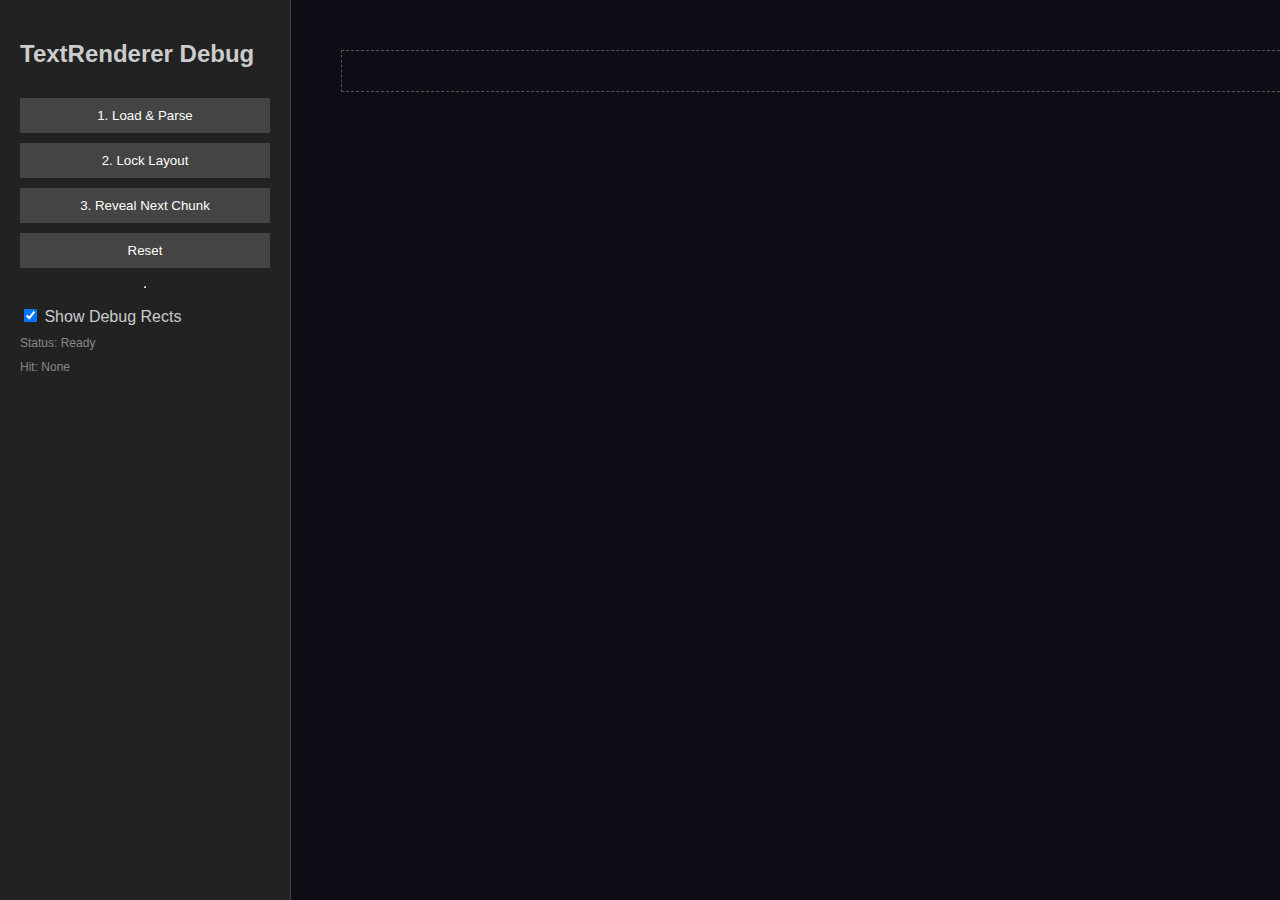
<file: debug-renderer.html>
<!DOCTYPE html>
<html lang="en">

<head>
    <meta charset="UTF-8">
    <meta name="viewport" content="width=device-width, initial-scale=1.0">
    <title>TextRenderer Debug & Validation</title>
    <!-- Use same font as game -->
    <link href="https://fonts.googleapis.com/css2?family=Crimson+Text:ital,wght@0,400;0,700;1,400&display=swap"
        rel="stylesheet">
    <style>
        body {
            background-color: #1a1a1a;
            color: #ccc;
            font-family: sans-serif;
            margin: 0;
            display: flex;
            height: 100vh;
        }

        #controls {
            width: 250px;
            background: #222;
            padding: 20px;
            border-right: 1px solid #444;
            display: flex;
            flex-direction: column;
            gap: 10px;
        }

        #stage {
            flex: 1;
            position: relative;
            background: #0f0c15;
            /* Game BG color */
            overflow: hidden;
            /* Prevent native scroll for exact gaze mapping */
        }

        #render-container {
            position: absolute;
            /* Fixed position within stage */
            top: 50px;
            left: 50px;
            right: 50px;
            bottom: 50px;
            /* Border for visibility */
            border: 1px dashed #555;
        }

        /* Canvas for debug overlay */
        #debug-canvas {
            position: absolute;
            top: 0;
            left: 0;
            pointer-events: none;
            /* Click through */
            z-index: 999;
        }

        button {
            padding: 10px;
            background: #444;
            color: white;
            border: none;
            cursor: pointer;
        }

        button:hover {
            background: #666;
        }

        .info {
            font-size: 12px;
            color: #888;
        }

        /* Highlight styles */
        .tr-word.revealed {
            transition: color 0.1s;
        }

        .tr-word.gaze-hover {
            color: #ffd700 !important;
            /* Gold */
            text-shadow: 0 0 10px #ff00ff;
        }
    </style>
</head>

<body>

    <div id="controls">
        <h2>TextRenderer Debug</h2>
        <button id="btn-load">1. Load & Parse</button>
        <button id="btn-lock">2. Lock Layout</button>
        <button id="btn-next">3. Reveal Next Chunk</button>
        <button id="btn-reset">Reset</button>
        <hr>
        <label><input type="checkbox" id="chk-debug" checked> Show Debug Rects</label>
        <div class="info" id="status-info">Status: Ready</div>
        <div class="info" id="hit-info">Hit: None</div>
    </div>

    <div id="stage">
        <canvas id="debug-canvas"></canvas>
        <div id="render-container"></div>
    </div>

    <script src="js/TextRenderer.js"></script>
    <script>
        const sampleText = "Alice was beginning to / get very tired / of sitting by her sister / on the bank, / and of having nothing to do: / once or twice / she had peeped into the book / her sister was reading, / but it had no pictures / or conversations / in it, / “and what is the use of a book,” / thought Alice / “without pictures / or conversations?\"";

        const renderer = new TextRenderer("render-container", {
            fontSize: "1.8rem",
            lineHeight: "2.5",
            wordSpacing: "0.2em"
        });

        const canvas = document.getElementById("debug-canvas");
        const ctx = canvas.getContext("2d");
        let currentChunk = 0;

        // Resize canvas to match window
        function resizeCanvas() {
            canvas.width = window.innerWidth;
            canvas.height = window.innerHeight;
        }
        window.addEventListener('resize', resizeCanvas);
        resizeCanvas();

        // Controls
        document.getElementById("btn-load").onclick = () => {
            renderer.prepare(sampleText);
            currentChunk = 0;
            document.getElementById("status-info").textContent = "Status: Text Parsed. Spans created.";
            drawDebug(); // Initially won't show much until locked
        };

        document.getElementById("btn-lock").onclick = () => {
            renderer.lockLayout();
            document.getElementById("status-info").textContent = "Status: Layout Locked & Cached.";
            drawDebug();
        };

        document.getElementById("btn-next").onclick = () => {
            renderer.revealChunk(currentChunk++);
        };

        document.getElementById("btn-reset").onclick = () => {
            renderer.prepare("");
            ctx.clearRect(0, 0, canvas.width, canvas.height);
            currentChunk = 0;
        };

        document.getElementById("chk-debug").onchange = () => {
            drawDebug();
        };

        // Debug Drawing
        function drawDebug() {
            ctx.clearRect(0, 0, canvas.width, canvas.height);

            if (!document.getElementById("chk-debug").checked) return;
            if (!renderer.isLayoutLocked) return;

            // Draw Lines
            ctx.strokeStyle = "rgba(0, 255, 255, 0.3)";
            ctx.lineWidth = 1;
            renderer.lines.forEach(line => {
                const r = line.rect;
                ctx.strokeRect(r.left, r.top, r.width, r.height);
                ctx.fillStyle = "rgba(0, 255, 255, 0.1)";
                ctx.fillText(`Line Y:${Math.round(r.top)}`, r.left - 40, r.top + 15);
            });

            // Draw Words
            ctx.strokeStyle = "rgba(255, 0, 0, 0.3)";
            renderer.words.forEach(w => {
                const r = w.rect;
                ctx.strokeRect(r.left, r.top, r.width, r.height);
            });
        }

        // Mouse as Gaze Simulator
        document.addEventListener("mousemove", (e) => {
            if (!renderer.isLayoutLocked) return;

            const x = e.clientX;
            const y = e.clientY;

            const hit = renderer.hitTest(x, y);

            // Visual Feedback
            const hitInfo = document.getElementById("hit-info");

            // Reset previous highlights
            document.querySelectorAll(".gaze-hover").forEach(el => el.classList.remove("gaze-hover"));

            if (hit) {
                if (hit.type === 'word') {
                    hitInfo.textContent = `Hit: Word [${hit.word.text}] (Lines: ${hit.line.wordIndices.length} words)`;
                    hit.word.element.classList.add("gaze-hover");
                } else if (hit.type === 'line') {
                    hitInfo.textContent = `Hit: Line (Whitespace)`;
                }
            } else {
                hitInfo.textContent = "Hit: None";
            }
        });

    </script>
</body>

</html>
</file>
